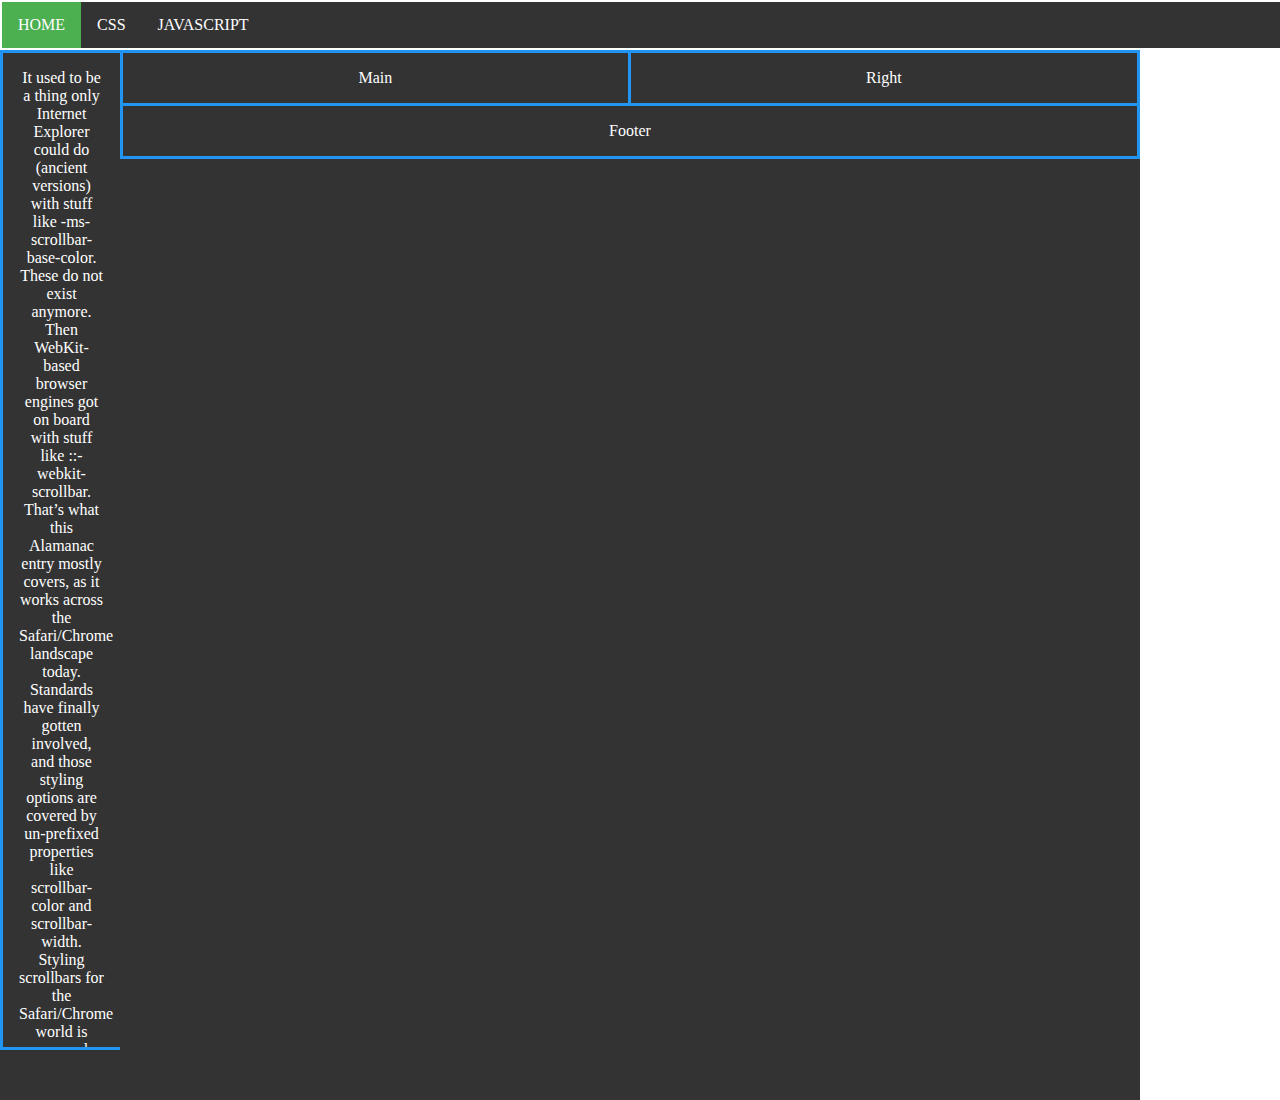
<file: flexbox/index.html>
<html>
    <head>
        <link rel="stylesheet" href="theme.css">
    </head>

    <body>
        <main class="container">
            <div class="header">
                <ul>
                <li><a class="active" href="#home">HOME</a></li>
                <li><a href="#css">CSS</a></li>
                <li><a href="#javascript">JAVASCRIPT</a></li>
                </ul>
            </div>

        
            <div class="two-block"> 
                <div class="menu">
                    <p>It used to be a thing only Internet Explorer could do (ancient versions) with stuff like -ms-scrollbar-base-color. These do not exist anymore.
                        Then WebKit-based browser engines got on board with stuff like ::-webkit-scrollbar. That’s what this Alamanac entry mostly covers, as it works across the Safari/Chrome landscape today.
                        Standards have finally gotten involved, and those styling options are covered by un-prefixed properties like scrollbar-color and scrollbar-width.
                        Styling scrollbars for the Safari/Chrome world is exposed behind the -webkit vendor prefix.
                        
                        This almanac entry is an overview, for a more complete breakdown of working with custom scrollbars, please read this CSS-Tricks article.
                        
                        body::-webkit-scrollbar </p>
                </div>

                <div class="multiple-container">
                    <div class="main-right">
                        <p>Main</p>
                        <p>Right</p>
                    </div>

                    <div class="footer">
                        <p>Footer</p>
                    </div>
                </div>
            </div>
        </main>
    </body>
</html>
</file>
<file: flexbox/theme.css>
p, a{
    text-align: center;
    width: 100%;
    margin: 0;
    padding: 1em;
    box-sizing: border-box;
    color: white;
     
}
ul {
    list-style-type: none;
    margin: 0;
    padding: 0;
    overflow: hidden;
    background-color: #333;
    position: fixed;
    top: 0;
    width: 100%;
    border: 2px solid white;
}

li {
    float: left;
    background-color: #333;
}

li a {
    display: block;
    text-decoration: none;
    text-align: center;
    padding: 14px 16px;
    color: white;

}

li a:hover:not(.active) {
    background-color: rgba(255, 230, 2, 0.911);
}
.active{
    background-color: #4CAF50;
}




.container{
    display: flex;
    flex-direction: column;
    box-sizing: border-box;
    
}

div{
    background-color: #333;
    width: 100%;
}

.header{
    border-bottom: none;
    display: flex;
    flex-direction: row;
    
}
.menu{
    border: 3px solid #2095f3;
    border-right: none;
    max-width: 120px;
    max-height: 1000px;
    overflow: auto;
    box-sizing: border-box;
    
}


.two-block{
    max-width: 1140px;
    display: flex;
    flex-direction: row;
    padding: 50px 0;
}

.multiple-container{
    display: flex;
    flex-direction: column;
    box-sizing: border-box;
}

.footer{
    border: 3px solid #2095f3;
    box-sizing: border-box;

}

.main-right{
    display: flex;
    flex-direction: row;
    border: 3px solid #2095f3;
    border-bottom: none;
    box-sizing: border-box;

}

.main-right p:first-child{
    border-right: 3px solid #2095f3;
}

body {
    margin: 0;
}
</file>
